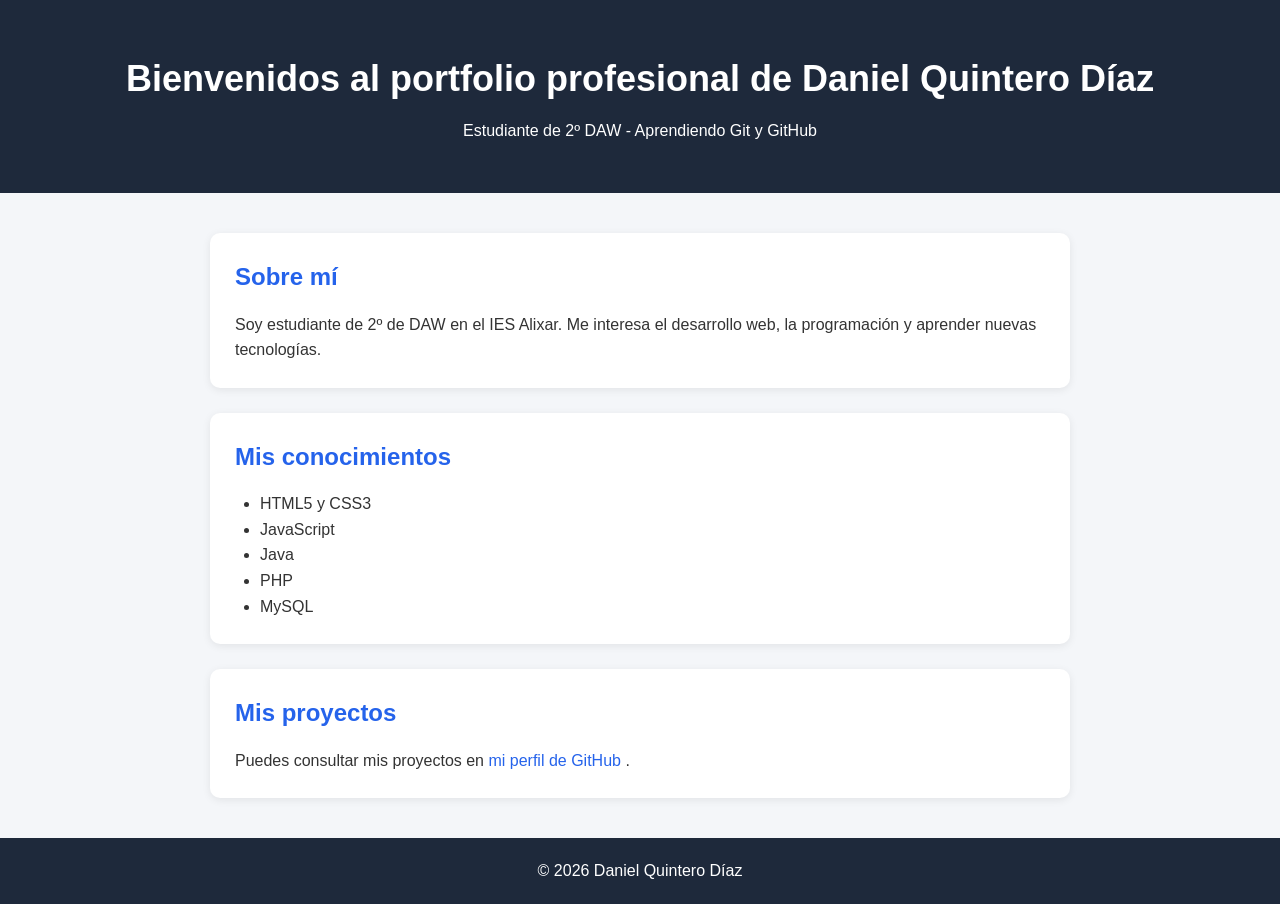
<file: index.html>
<!DOCTYPE html>
<html lang="es">
<head>
    <meta charset="UTF-8">
    <meta name="viewport" content="width=device-width, initial-scale=1.0">
    <title>Portfolio | Daniel Quintero</title>
    <link rel="stylesheet" href="css/styles.css">
</head>
<body>

    <header>
        <h1>Bienvenidos al portfolio profesional de Daniel Quintero Díaz</h1>
        <p>Estudiante de 2º DAW - Aprendiendo Git y GitHub</p>
    </header>

    <main>
        <section>
            <h2>Sobre mí</h2>
            <p>
                Soy estudiante de 2º de DAW en el IES Alixar.
                Me interesa el desarrollo web, la programación
                y aprender nuevas tecnologías.
            </p>
        </section>

        <section>
            <h2>Mis conocimientos</h2>
            <ul>
                <li>HTML5 y CSS3</li>
                <li>JavaScript</li>
                <li>Java</li>
                <li>PHP</li>
                <li>MySQL</li>
            </ul>
        </section>

        <section>
            <h2>Mis proyectos</h2>
            <p>
                Puedes consultar mis proyectos en
                <a href="https://github.com/Danielqd07"
                   target="_blank" rel="noopener noreferrer">
                    mi perfil de GitHub
                </a>.
            </p>
        </section>
    </main>

    <footer>
        <p>© 2026 Daniel Quintero Díaz</p>
    </footer>

</body>
</html>
</file>
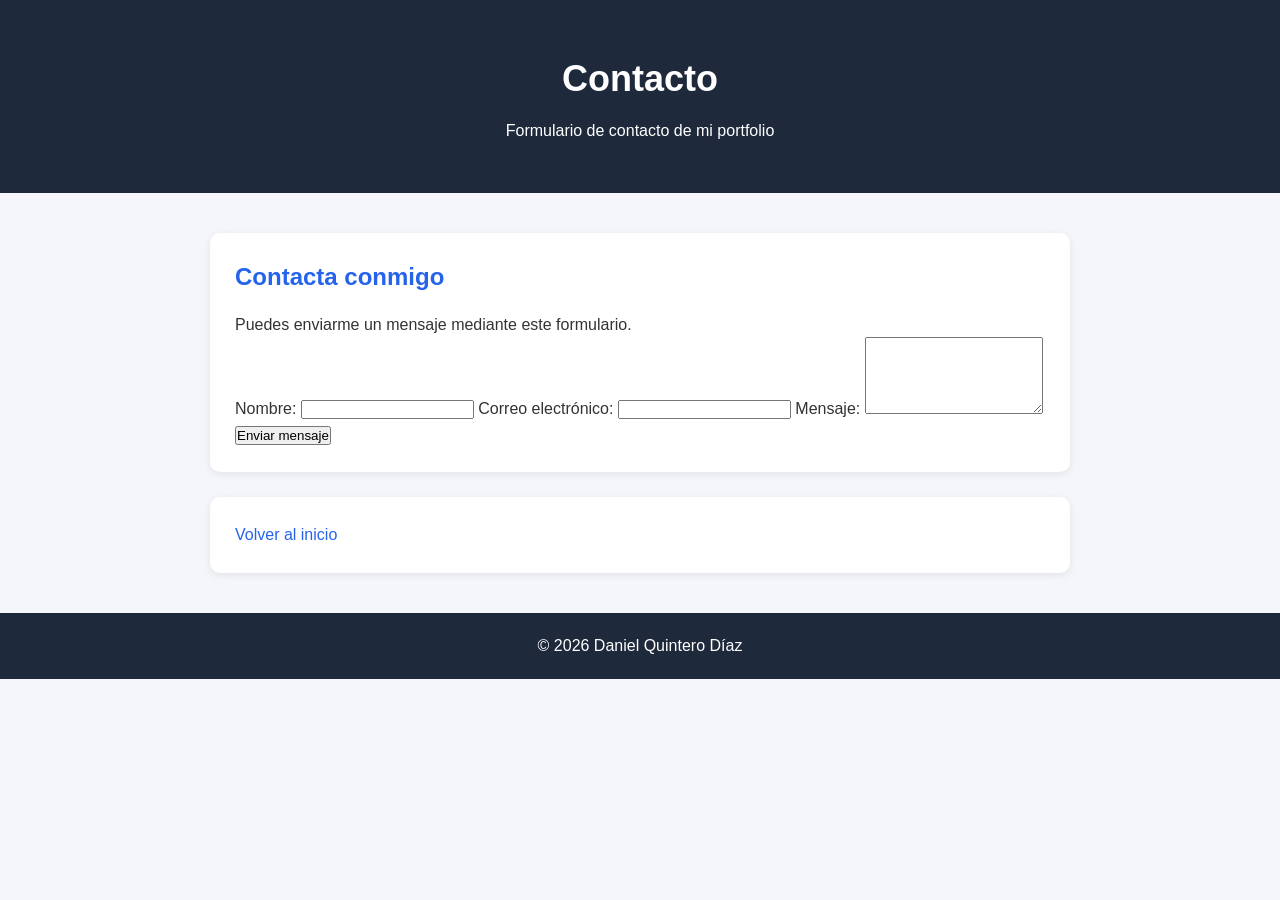
<file: contacto.html>
<!DOCTYPE html>
<html lang="es">
<head>
    <meta charset="UTF-8">
    <meta name="viewport" content="width=device-width, initial-scale=1.0">
    <title>Contacto | Daniel Quintero</title>
    <link rel="stylesheet" href="css/styles.css">
</head>
<body>

    <header>
        <h1>Contacto</h1>
        <p>Formulario de contacto de mi portfolio</p>
    </header>

    <main>
        <section>
            <h2>Contacta conmigo</h2>
            <p>Puedes enviarme un mensaje mediante este formulario.</p>

            <form action="#" method="get">
                <label for="nombre">Nombre:</label>
                <input type="text" id="nombre"
                       name="nombre" required>

                <label for="email">Correo electrónico:</label>
                <input type="email" id="email"
                       name="email" required>

                <label for="mensaje">Mensaje:</label>
                <textarea id="mensaje" name="mensaje"
                          rows="5" required></textarea>

                <button type="submit">Enviar mensaje</button>
            </form>
        </section>

        <section>
            <a href="index.html">Volver al inicio</a>
        </section>
    </main>

    <footer>
        <p>© 2026 Daniel Quintero Díaz</p>
    </footer>

</body>
</html>
</file>
<file: css/styles.css>
* {
    margin: 0;
    padding: 0;
    box-sizing: border-box;
}

body {
    font-family: Arial, sans-serif;
    background-color: #f4f6f9;
    color: #333;
    line-height: 1.6;
}

header {
    background-color: #1e293b;
    color: white;
    text-align: center;
    padding: 50px 20px;
}

header h1 {
    font-size: 36px;
    margin-bottom: 10px;
}

main {
    max-width: 900px;
    margin: 40px auto;
    padding: 0 20px;
}

section {
    background-color: white;
    padding: 25px;
    margin-bottom: 25px;
    border-radius: 10px;
    box-shadow: 0 2px 8px rgba(0, 0, 0, 0.08);
}

h2 {
    color: #2563eb;
    margin-bottom: 15px;
}

ul {
    padding-left: 25px;
}

a {
    color: #2563eb;
    text-decoration: none;
}

a:hover {
    text-decoration: underline;
}

footer {
    background-color: #1e293b;
    color: white;
    text-align: center;
    padding: 20px;
}
</file>
